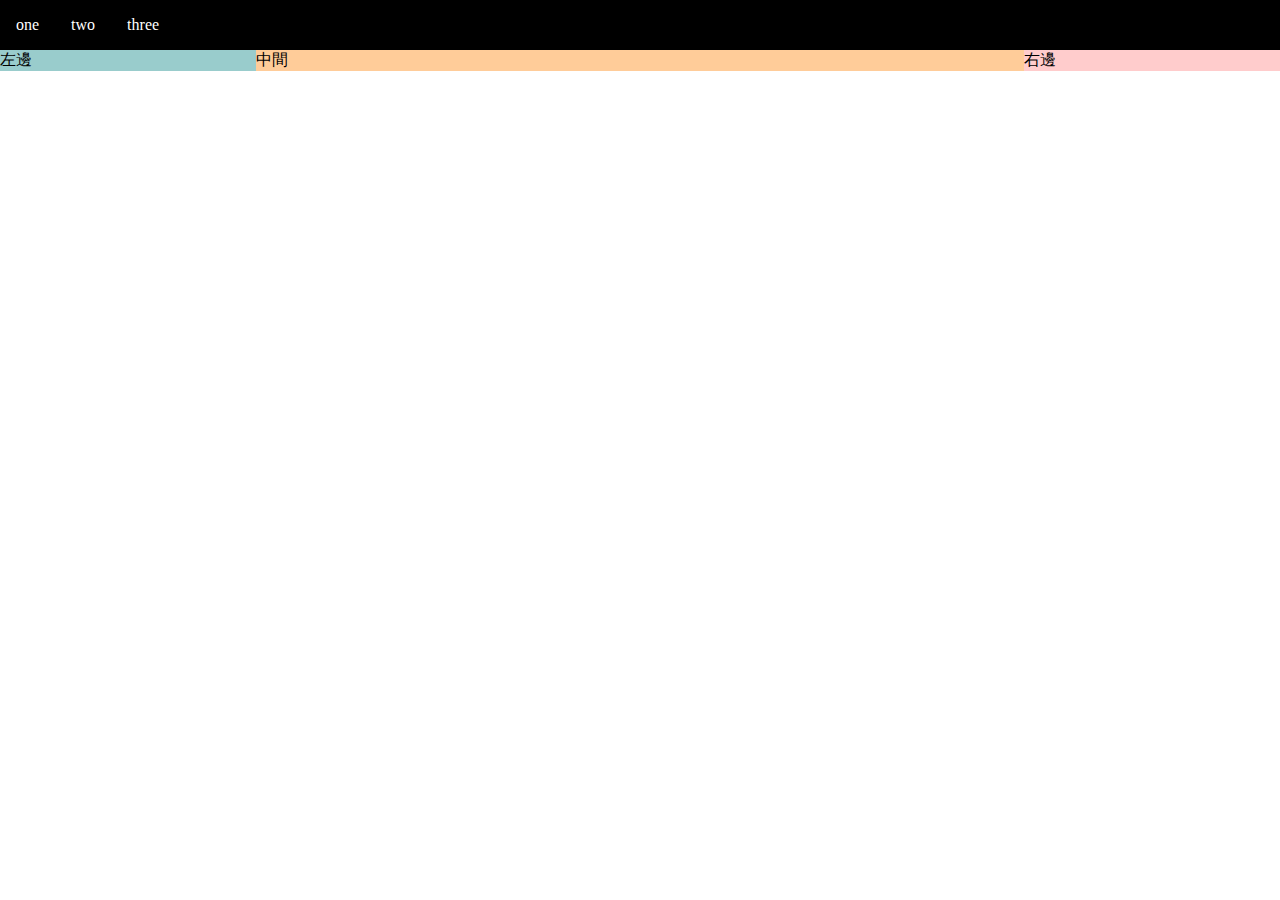
<file: src/index.html>
<!DOCTYPE html>
<html lang="en">
	<head>
        <meta name="viewport" content="width=device-width, initial-scale=1, maximum-scale=1">
		<meta http-equiv="Content-Type" content="text/html; charset=utf-8">
        <link href="assets/css/reset.css" rel="stylesheet" type="text/css" >
        <link href="assets/css/style.css" rel="stylesheet" type="text/css" />
        <title>佈局練習</title>
    </head>
	<body>
        <div class="">
            <ul class="layout__header">
                <li>
                    <a href="#one">one</a>
                </li>
                <li>
                    <a href="#two">two</a>
                </li>
                <li>
                    <a href="#three">three</a>
                </li>
            </ul>
            <div class="layout__body">
                <section class="left">
                    左邊
                </section>
                <section class="middles">
                    中間
                </section>
                <section class="right">
                    右邊
                </section>
            </div>
        </div>
	</body>
</html>
</file>
<file: src/assets/css/style.css>
.layout__header {
    list-style-type: none;
    margin: 0;
    padding: 0;
    overflow: hidden;
    background-color: #000000;
}

.layout__header li a {
    display: block;
    float: left;
    font-size: 16px;
    background-color: #000000;
    color: #ffffff;
    text-align: center;
    padding: 16px;
    text-decoration: none;
}


.layout__body {
    display: grid;
    grid-template-columns: 20% 60% 20%;
    /*grid-template-columns: 1fr 1fr 1fr; 建立一個3列的網格 */
    /*grid-column-gap: 1px;               建立區隔網格的線    */
    /*background-color: black;                           */
}

.left {
    background-color: #99CCCC;
}

.middles {
    background-color: #FFCC99;
}

.right {
    background-color: #FFCCCC;
}
</file>
